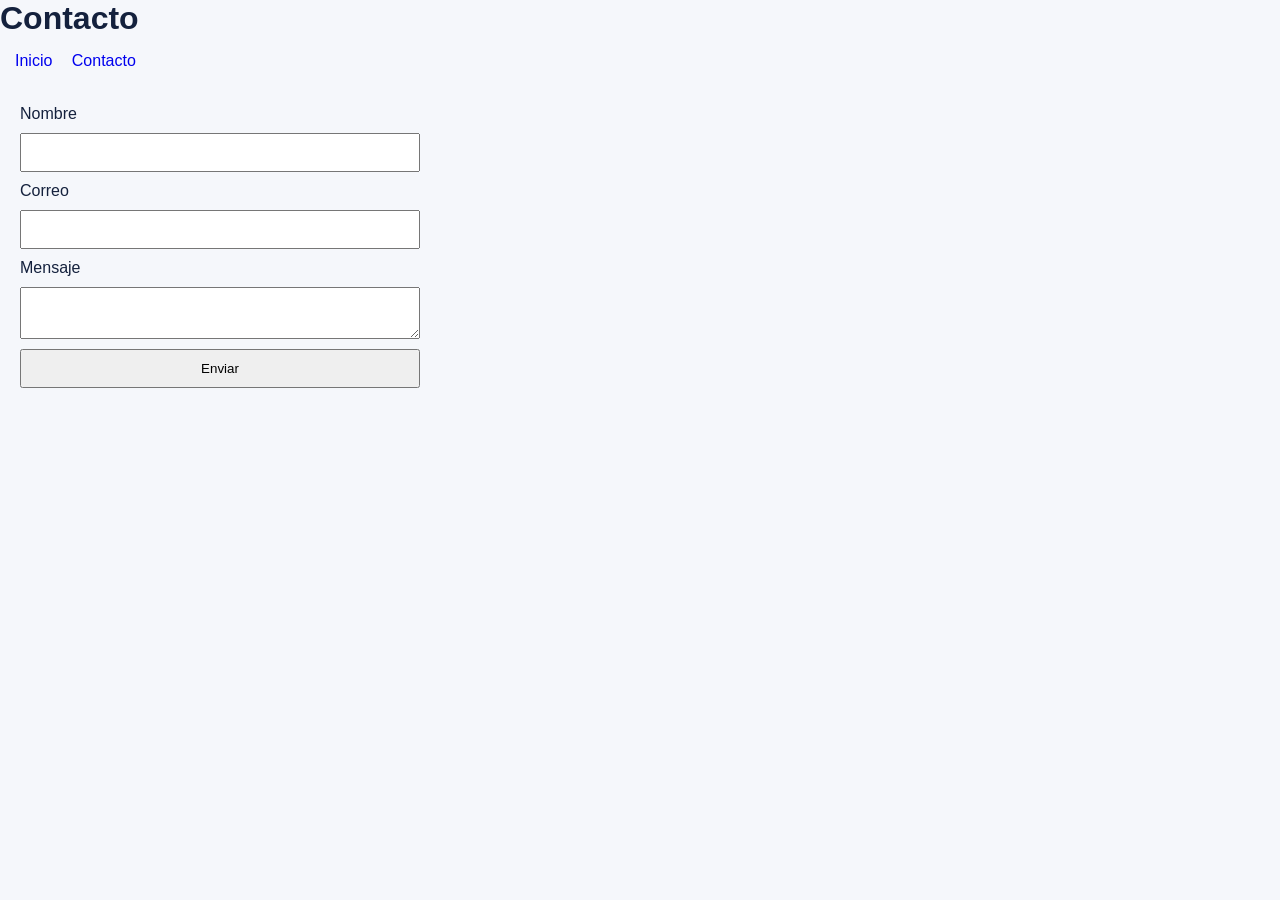
<file: contacto.html>
<!DOCTYPE html>
<html lang="es">

<head>
    <meta charset="UTF-8">
    <meta name="viewport" content="width=device-width, initial-scale=1.0">
    <title>Contacto - VetConnect</title>
    <link rel="stylesheet" href="css/style.css">
</head>

<body>

    <header>
        <h1>Contacto</h1>
    </header>

    <nav>
        <a href="index.html">Inicio</a>
        <a href="contacto.html">Contacto</a>
    </nav>

    <main>

        <form>

            <label for="nombre">Nombre</label>
            <input type="text" id="nombre" name="nombre">

            <label for="correo">Correo</label>
            <input type="email" id="correo" name="correo">

            <label for="mensaje">Mensaje</label>
            <textarea id="mensaje" name="mensaje"></textarea>

            <button type="submit">Enviar</button>

        </form>

    </main>

</body>
</html>
</file>
<file: css/style.css>
* {
    box-sizing: border-box;
    margin: 0;
    padding: 0;
}

:root {
    --blue: #1456d9;
    --blue-dark: #0d47bf;
    --text: #14213d;
    --text-soft: #6b7280;
    --bg: #f5f7fb;
    --white: #ffffff;
    --border: #e5e7eb;
    --shadow: 0 4px 14px rgba (0, 0, 0, 0.06);

    --green: #22c55e;
    --green-bg: #dcfce7;

    --orange: #f97316;
    --orange-bg: #fff7ed;

    --red: #ef4444;
    --red-bg: #fef2f2;
}

body {
    font-family: 'Inter', sans-serif;
    background: var(--bg);
    color: var(--text);
}

.topbar {
  background-color: linear-gradient(90deg, var(--blue-dark), var(--blue));
  color: rgb(32, 13, 119);
  padding: 16px 32px;

  display: flex;
  justify-content: space-between;
  align-items: center;
}

.logo {
    display: flex;
    align-items: center;
    gap: 12px;
    font-size: 20px;
    font-weight: 700;
}

.logo i {
    font-size: 24px;
}

.menu {
    display: flex;
    gap: 40px;
}

.menu a {
    color: rgb(19, 147, 185);
    text-decoration: none;
    font-weight: 500;
    padding: 6px;
}

.menu a.active {
    border-bottom: 3px solid white;
}




nav {
    padding: 15px;
}

nav a {
    margin-right: 15px;
    text-decoration: none;
}

main {
    padding: 20px;
}

footer {
    padding: 20px;
}

.contenedor {
    display: flex;
    gap: 20px;
}

.tarjeta {
    padding: 20px;
    border: 1px solid #cccccc;
    border-radius: 10px;
}

form {
    display: flex;
    flex-direction: column;
    max-width: 400px;
    gap: 10px;
}

input,
textarea {
    padding: 10px;
}

button {
    padding: 10px;
    cursor: pointer;
}

.card:hover {
  transform: translateY(-4px);
  transition: 0.2s;
}

table {
  font-family: Arial, Helvetica, sans-serif;
  border-collapse: collapse;
  width: 100%;
}

td, th {
  border: 1px solid #ddd;
  padding: 8px;
  text-align: center !important;
  vertical-align: middle;
}

tr:nth-child(even){background-color: #f2f2f2;}

tr:hover {background-color: #ddd;}

th {
  padding-top: 12px;
  padding-bottom: 12px;
  text-align: left;
  background-color: #1172e0;
  color: white;
}
</file>
